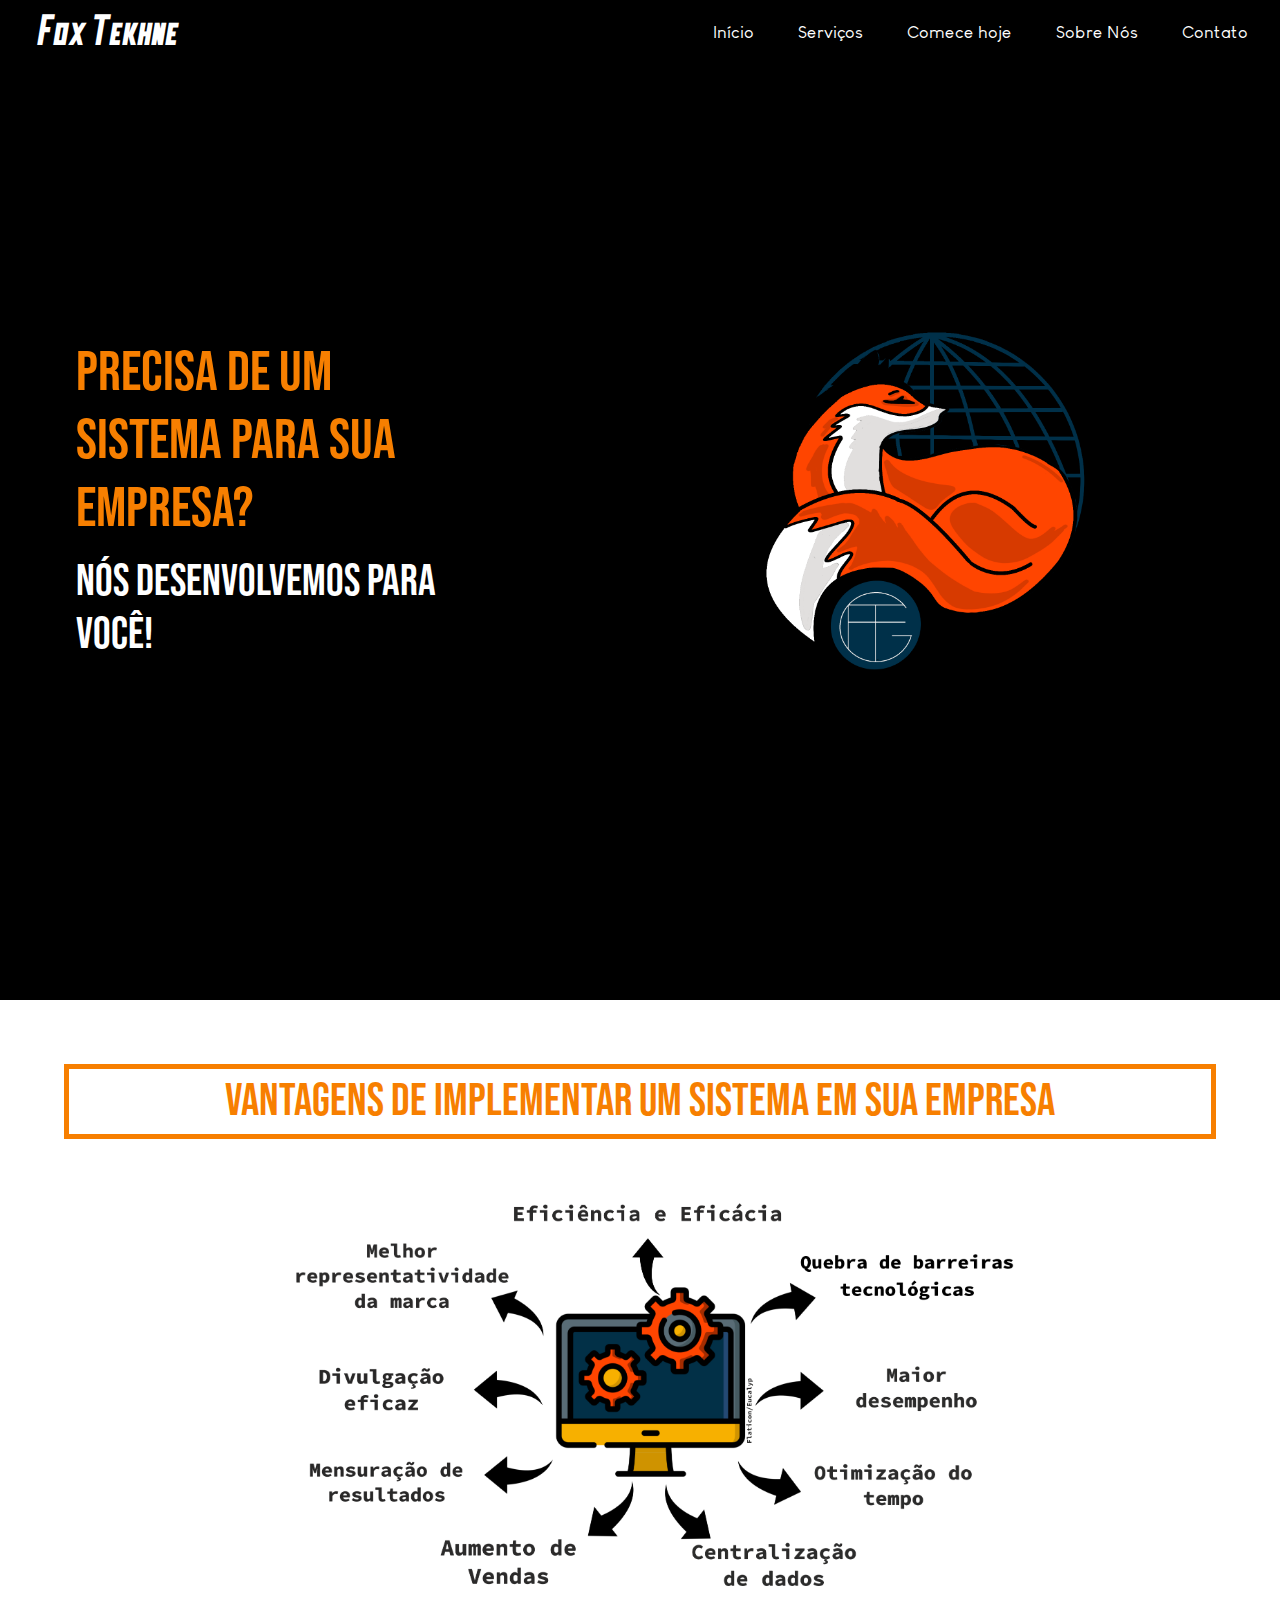
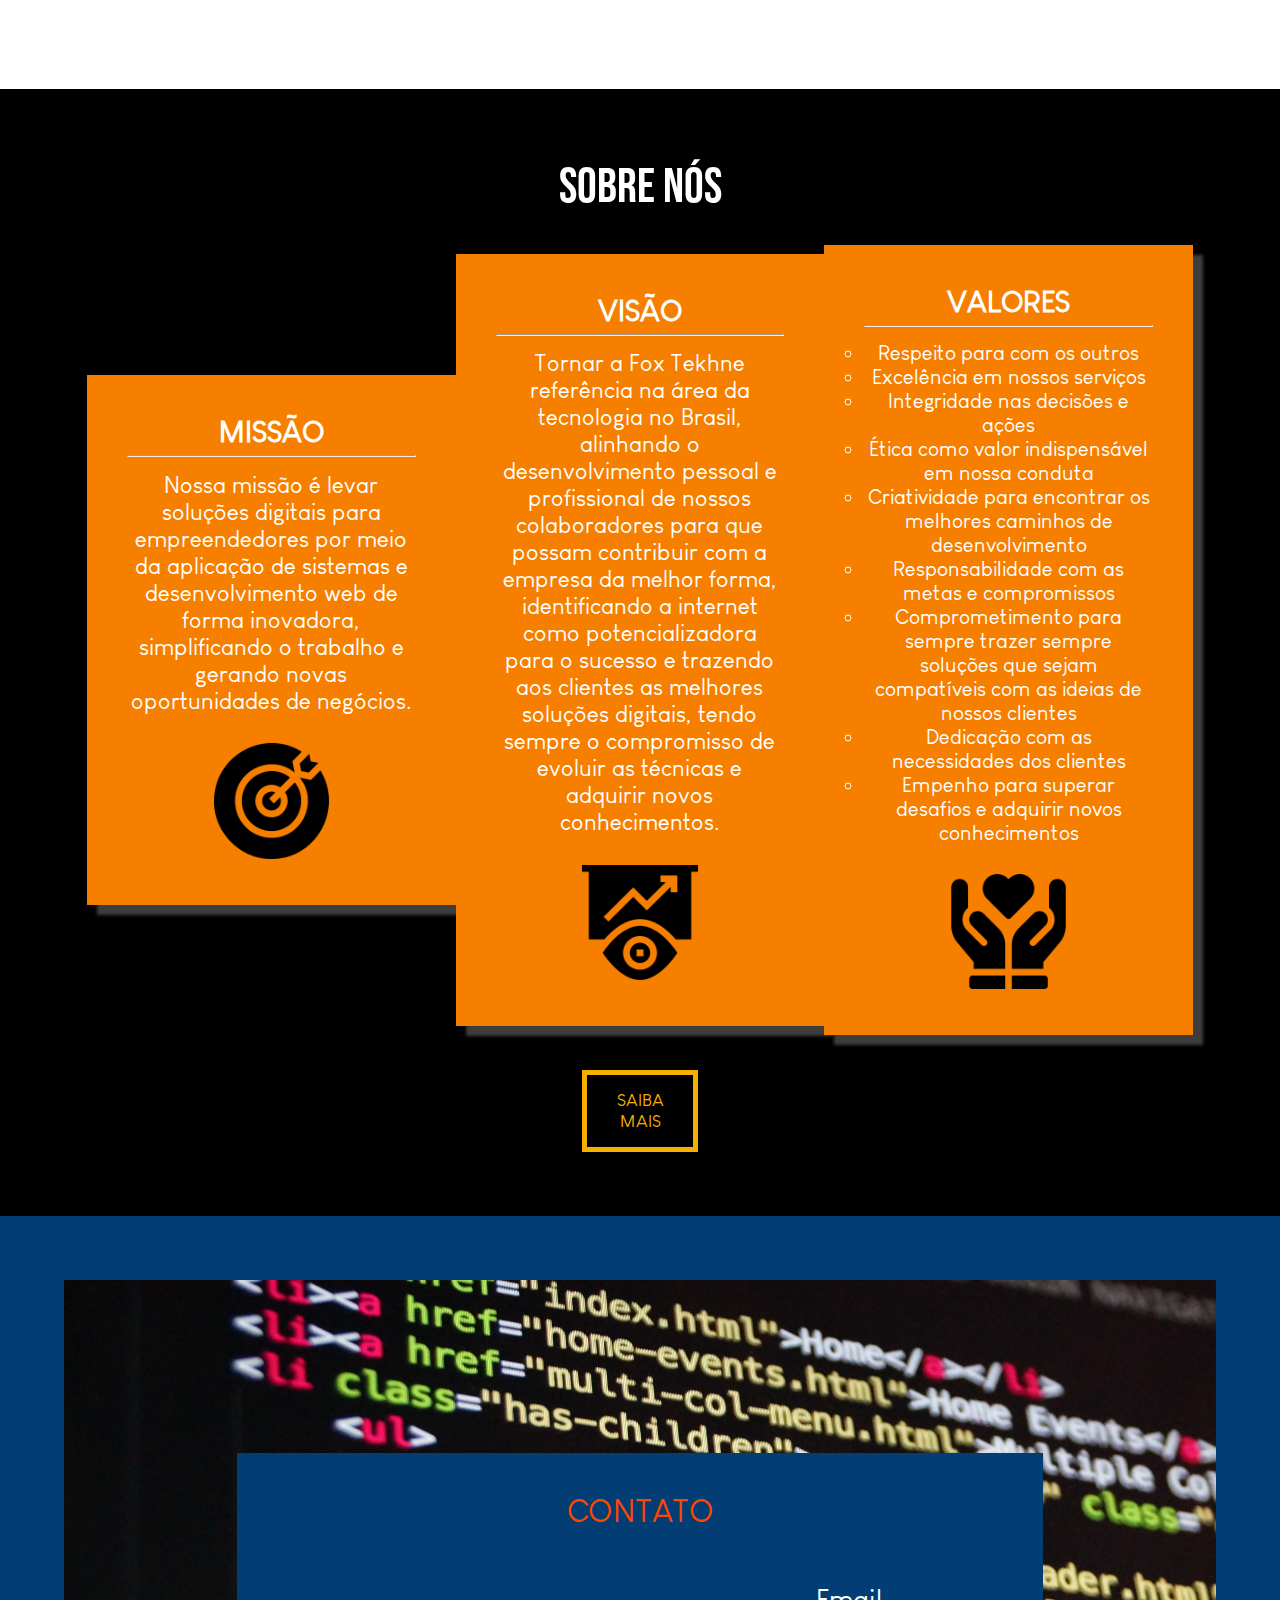
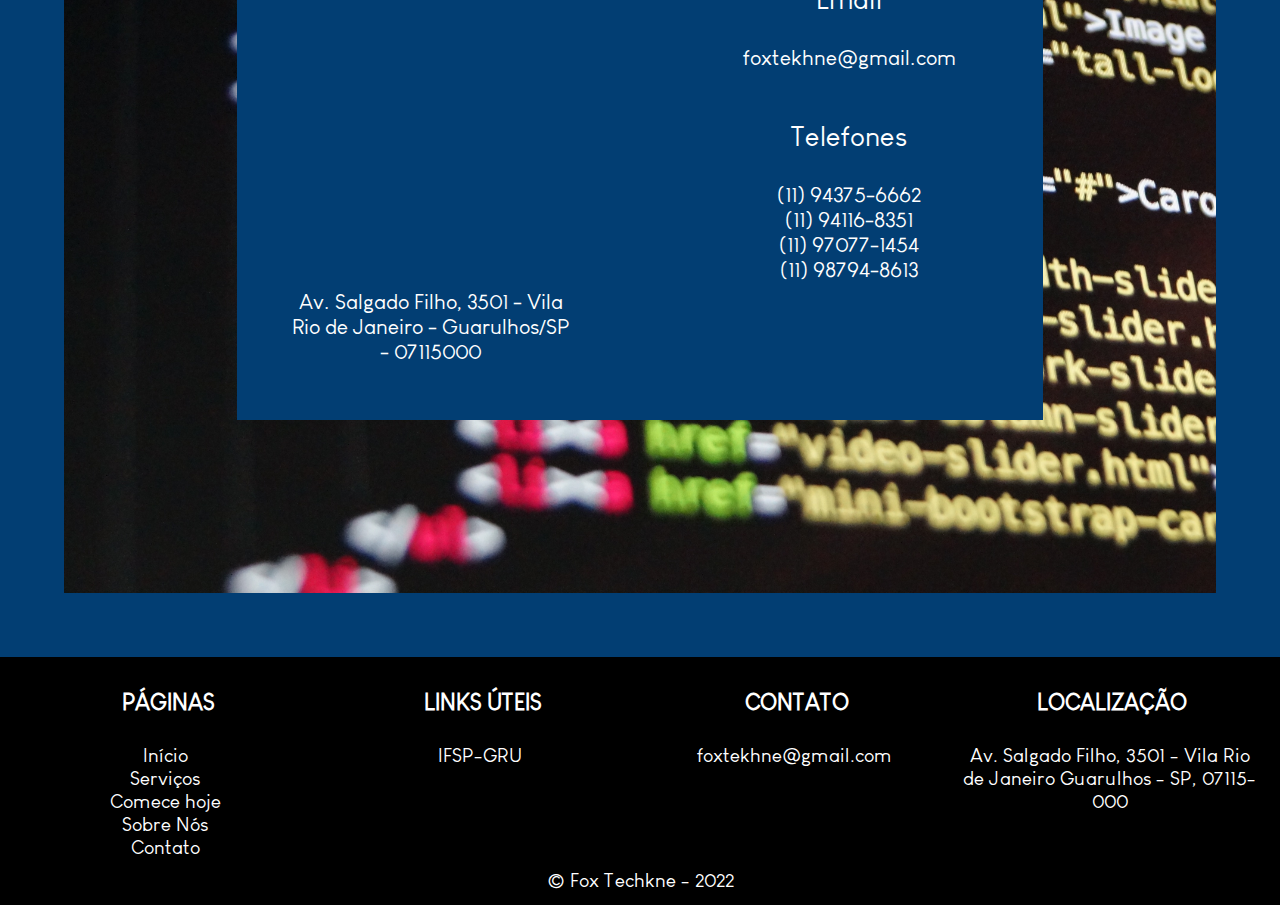
<file: index.html>
<!DOCTYPE html>
<html lang="pt-br">
<head>
    <meta charset="UTF-8">
    <meta http-equiv="X-UA-Compatible" content="IE=edge">
    <meta name="viewport" content="width=device-width, initial-scale=1.0">
    <link rel="stylesheet" href="css/estilo.css">
    <title>Fox Techkne</title>


</head>
<body class="container">
    <header class="cabecalho">
        <div class="links item">
            <!--<img src="imagens/logo.png" alt="logo" width="20%">-->
            <div id="titulologo">
                Fox Tekhne
            </div>
            <nav>
                <ul class="menu">
                    <li> <a href="index.html">Início</a></li>
                    <li> <a href="servicos.html">Serviços</a></li> 
                    <li> <a href="comecehoje.html">Comece hoje</a></li>
                    <li> <a href="sobrenos.html">Sobre Nós</a></li>
                    <li> <a href="#contato">Contato</a></li>
                </ul>
            </nav>
        </div>
    </header>
    <section class="principal index">
        <article id="index1">
            <div id="texto-index1">
                <p id="texto1-index1">Precisa de um sistema para sua empresa?</p>
                <p id="texto2-index1">Nós desenvolvemos para você!</p>
            </div>

            <div id="imagem-index1">
                <img src="imagens/logo.png" alt="logo fox tekhne" width="90%">
            </div>
        </article>

        <article id="index2">
            <div class="titulo-index2">
                <p>Vantagens de Implementar um sistema em sua empresa</p>
            </div>

            <div id="imagem-index2">
                <img src="imagens/banner1-index2.png" alt="vantagens" width="70%">
            </div>
        </article>

        <article id="index3">
            <div id="titulo-index3">
                Sobre Nós
            </div>

            <div id="sobrenos-index3">
                <div>
                    <p class="titulo-sobrenos-index3"><b>Missão</b></p>
                    <hr>
                    <p class="texto-sobrenos-index3">Nossa missão é levar soluções digitais para empreendedores por meio da aplicação de sistemas e desenvolvimento web de forma inovadora, simplificando o trabalho e gerando novas oportunidades de negócios.</p>
                    <img src="imagens/missao.png" alt="missão" width="40%">
                </div>
    
                <div>
                    <p class="titulo-sobrenos-index3"><b>Visão</b></p>
                    <hr>
                    <p class="texto-sobrenos-index3">Tornar a Fox Tekhne referência na área da tecnologia no Brasil, alinhando o desenvolvimento pessoal e profissional de nossos colaboradores para que possam contribuir com a empresa da melhor forma, identificando a internet como potencializadora para o sucesso e trazendo aos clientes as melhores soluções digitais, tendo sempre o compromisso de evoluir as técnicas e adquirir novos conhecimentos.</p>
                    <img src="imagens/visao.png" alt="visão" width="40%">
                </div>

                <div>
                    <p class="titulo-sobrenos-index3"><b>Valores</b></p>
                    <hr>
                    <ul class="lista-sobrenos-index3">
                        <li>Respeito para com os outros</li>
                        <li>Excelência em nossos serviços</li>
                        <li>Integridade nas decisões e ações</li>
                        <li>Ética como valor indispensável em nossa conduta</li>
                        <li>Criatividade para encontrar os melhores caminhos de desenvolvimento</li>
                        <li>Responsabilidade com as metas e compromissos</li>
                        <li> Comprometimento para sempre trazer sempre soluções que sejam compatíveis com as ideias de nossos clientes</li>
                        <li>Dedicação com as necessidades dos clientes</li>
                        <li>Empenho para superar desafios e adquirir novos conhecimentos</li>
                    </ul>
                    <img src="imagens/valores.png" alt="valores" width="40%">
                </div>
            </div>

            <div id="link-index3">
                <a href="sobrenos.html">Saiba Mais</a>
            </div>
        </article>
        <div id="contato">
            <article id="index4">
                <div id="contato-index4">
                    <p class="titulo-contato-index4">Contato</p>
                    <br>
                    <div class="contato-infos-index4">
                        <div class="mapa-infos-index4">
                            <iframe src="https://www.google.com/maps/embed?pb=!1m18!1m12!1m3!1d3660.5098626375543!2d-46.540725224895574!3d-23.4420663663317!2m3!1f0!2f0!3f0!3m2!1i1024!2i768!4f13.1!3m3!1m2!1s0x94cef51fbe5f8681%3A0x1f8cf929993dc97!2sInstituto%20Federal%20de%20Educa%C3%A7%C3%A3o%2C%20Ci%C3%AAncia%20e%20Tecnologia%20de%20S%C3%A3o%20Paulo%20IFSP%20Guarulhos!5e0!3m2!1spt-BR!2sbr!4v1671105646912!5m2!1spt-BR!2sbr" width="400" height="300" style="border:0;" allowfullscreen="" loading="lazy" referrerpolicy="no-referrer-when-downgrade"></iframe>
                            <p>Av. Salgado Filho, 3501 - Vila Rio de Janeiro - Guarulhos/SP - 07115000</p>
                        </div>
                        <div class="telefone-infos-index4">
                            <p class="subtitulo-contato-index4">Email</p>
                            <a href="mailto:foxtekhne@gmail.com">foxtekhne@gmail.com</a>
                            <br> <br> <br>
                            <p class="subtitulo-contato-index4">Telefones</p>
                            <p>(11) 94375-6662</p>
                            <p>(11) 94116-8351</p>
                            <p>(11) 97077-1454</p>
                            <p>(11) 98794-8613</p>
                        </div>
                    </div>
                </div>
            </article>
        </div>
        
    </section>
    <footer>
         <div class="rodape">
            <div class="grid1">   
                <h3>PÁGINAS</h3>
                <p>
                 <a href="index.html">Início</a></br>
                 <a href="servicos.html">Serviços</a></br> 
                 <a href="comecehoje.html">Comece hoje</a></br>
                 <a href="sobrenos.html">Sobre Nós</a></br>
                 <a href="contato.html">Contato</a>
                </p>
                </ul>
             </div>  

            <div class="grid2">            
                <h3>LINKS ÚTEIS</h3>   
               <p> <a href="">IFSP-GRU </a> </p>
            </div>

            <div class="grid3">
                <h3> CONTATO</h3>
                <p> foxtekhne@gmail.com</p>
            </div>

            <div class="grid4">
                <h3>LOCALIZAÇÃO</h3>    
                <p> Av. Salgado Filho, 3501 - Vila Rio de Janeiro Guarulhos - SP, 07115-000 <p>
            </div>

        </div> 

        <p> &copy; Fox Techkne  -  2022</p>

    </footer>
</body>
</html>
</file>
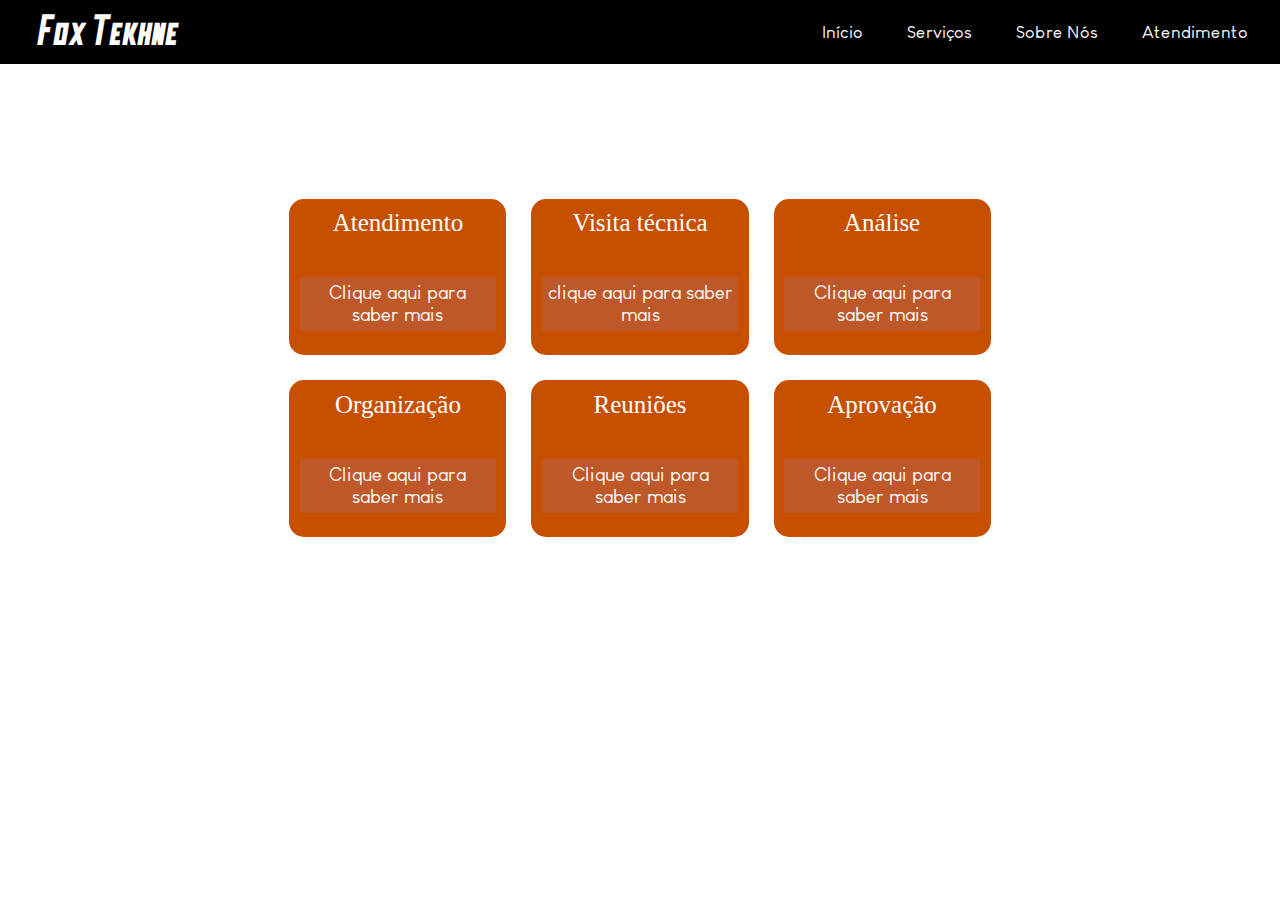
<file: atendimento.html>
<!DOCTYPE html>
<html lang="pt-br">
<head>
    <meta charset="UTF-8">
    <meta http-equiv="X-UA-Compatible" content="IE=edge">
    <meta name="viewport" content="width=device-width, initial-scale=1.0">
    <link rel="stylesheet" href="css/estilo.css">
    <title>Fox Techkne</title>
    <script src="https://ajax.googleapis.com/ajax/libs/jquery/3.6.3/jquery.min.js"></script>
    
    <script> 
    $(document).ready(function(){
      $("#flip,#flip1,#flip2").click(function(){
        $("#panel,#panel1, #panel2").slideDown("slow");
      });
    });

    
    
    </script>

</head>

<body class="container">
    <header class="cabecalho">
        <div class="links item">
            <!--<img src="imagens/logo.png" alt="logo" width="20%">-->
            <div id="titulologo">
                Fox Tekhne
            </div>
            <nav>
                <ul class="menu">
                    <li> <a href="index.html">Início</a></li>
                    <li> <a href="servicos.html">Serviços</a></li> 
                    <li> <a href="sobrenos.html">Sobre Nós</a></li>
                    <li> <a href="#">Atendimento</a></li>
                </ul>
                
            </nav>
           
        </div>
    </header>

    <section class="atendimento-itens">
            
        <div class="flex-atendimento">
            <div class="child">
                <p>Atendimento</p>
                <div id="flip">Clique aqui para saber mais</div>
                <div id="panel" id="subir">Por meio de uma conversa, reuniremos os principais problemas que sua empresa enfrenta,quixas e ideias que possam surgir.</div>
                
            </div>
            <div class="child">
                <p>Visita técnica</p>
                <div id="flip1">clique aqui para saber mais</div>
                <div id="panel1">Realizaremos uma visita técnica na empresa para analisar a rotina e os processos que ocorrem diariamente,além de identificar os possíveis probelmas e soluções para a empresa. </div>
            </div>
            <div class="child">
                <p>Análise</p>
                <div id="flip2">Clique aqui para saber mais</div>
                <div id="panel2">Faremos uma análise em equipe de possíveis tópicos a serem desenvolvidos,  e organizaremos um orçamento personalizado para a sua empresa, que conterá os serviços que trarão melhorias e aumentarão as vendas da empresa.  </div>
            </div>
           
            <div class="child">
                <p>Organização</p>
                <div id="flip">Clique aqui para saber mais</div>
                <div id="panel">Organizaremos um cronograma de desenvolvimento junatmente ao representante de sua empresa para atender suas necessidades dentro do prazo estabelecido. As etapas serão realizadas de forma cronológica e oferecerão ao seu negócio um sistema completo.</div>
            </div>
            
            <div class="child">
                <p>Reuniões</p>
                <div id="flip">Clique aqui para saber mais</div>
                <div id="panel">Serão feitas com ointuito de repassar o que está sendo feito ao cliente e discutir possíveis alterações durante o processo de desenvolvimento.</div>
            </div>
            
            <div class="child">
                <p>Aprovação</p>
                <div id="flip">Clique aqui para saber mais</div>
                <div id="panel">Após estar finalizado,o sistema passará por uma aprovação do cliente, que avaliará as ações durante o desenvolvimento.  </div>
            </div>
            
          </div>

    </section>  
        
  <!-- <footer >
         <div class="rodape">
            <div class="grid1">   
                <h3>PÁGINAS</h3>
                <p>
                 <a href="index.html">Início</a></br>
                 <a href="servicos.html">Serviços</a></br> 
                 <a href="comecehoje.html">Comece hoje</a></br>
                 <a href="sobrenos.html">Sobre Nós</a></br>
                 <a href="contato.html">Contato</a>
                </p>
                </ul>
             </div>  

            <div class="grid2">            
                <h3>LINKS ÚTEIS</h3>   
               <p> <a href="">IFSP-GRU </a> </p>
            </div>

            <div class="grid3">
                <h3> CONTATO</h3>
                <p> foxtekhne@gmail.com</p>
            </div>

            <div class="grid4">
                <h3>LOCALIZAÇÃO</h3>    
                <p> Av. Salgado Filho, 3501 - Vila Rio de Janeiro Guarulhos - SP, 07115-000 <p>
            </div>

        </div> 

        <p> &copy; Fox Techkne  -  2022</p>

    </footer>!-->
</body>
</html>
</file>
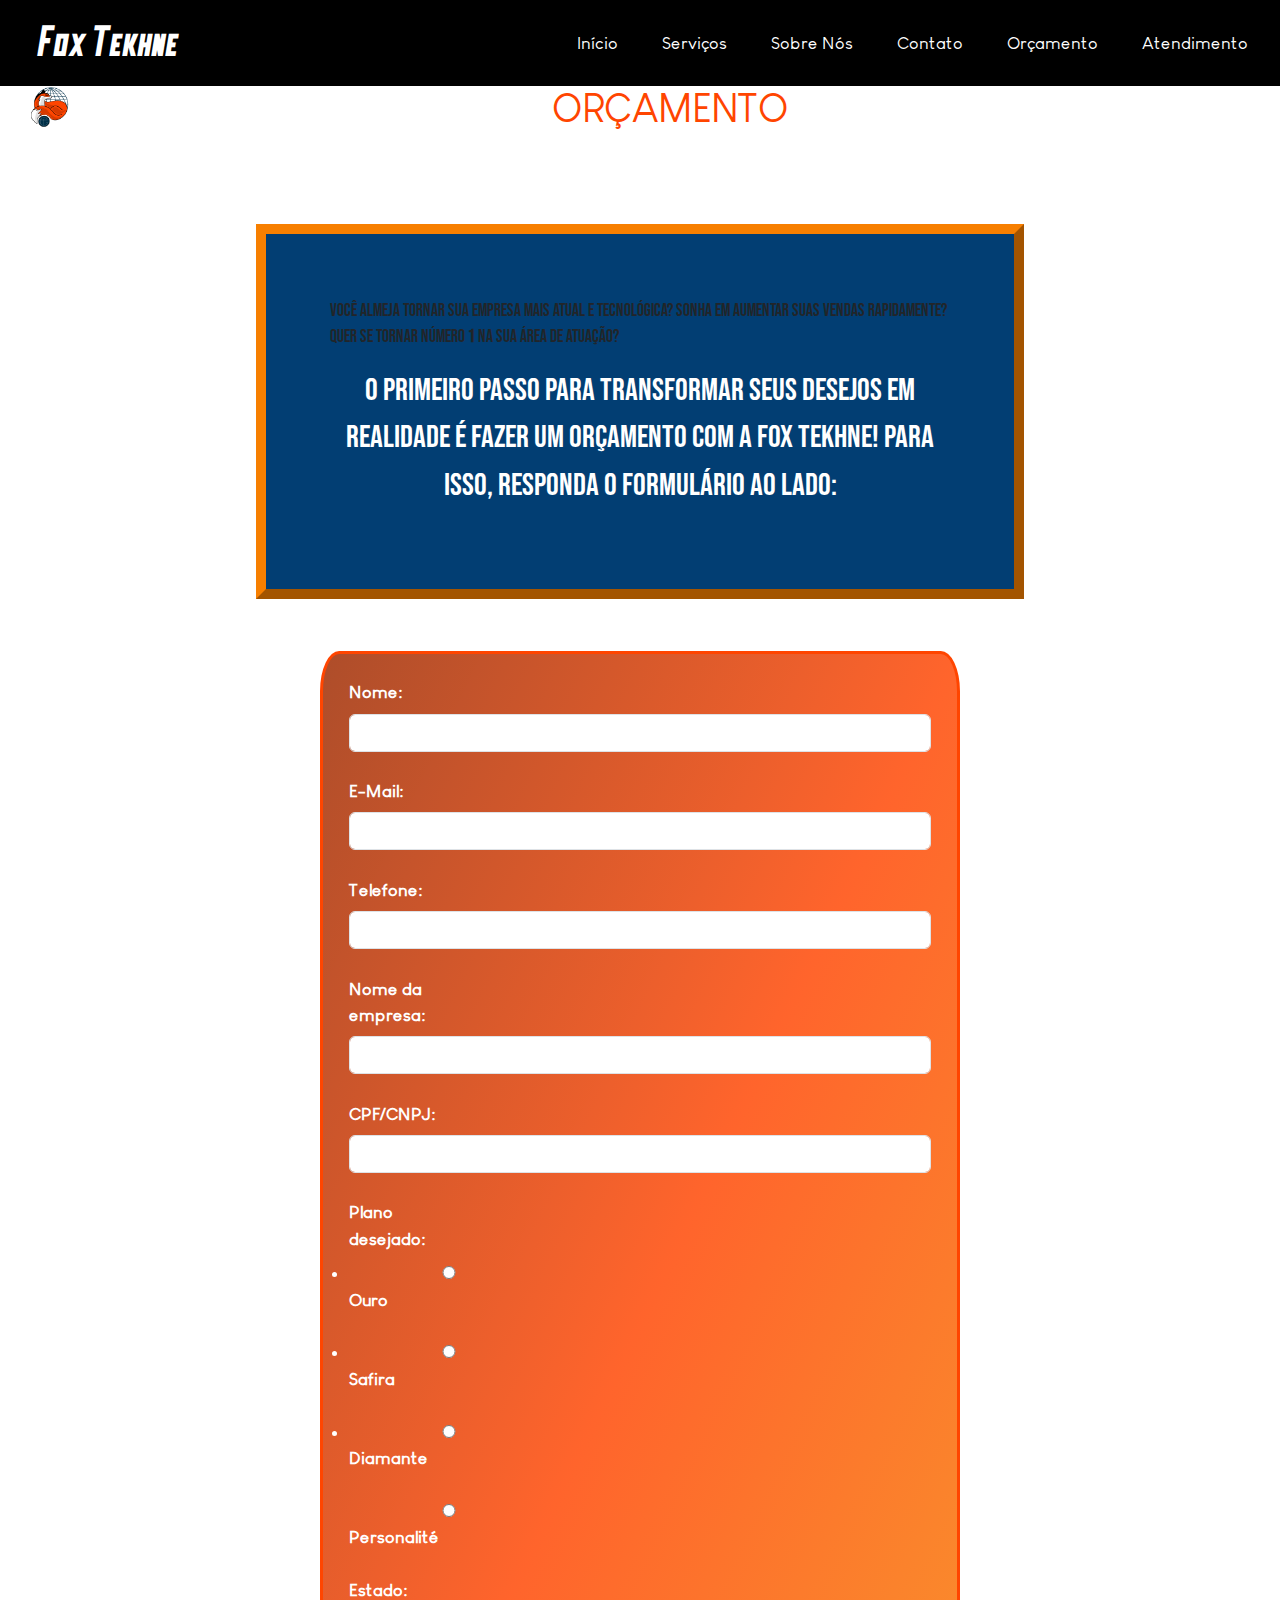
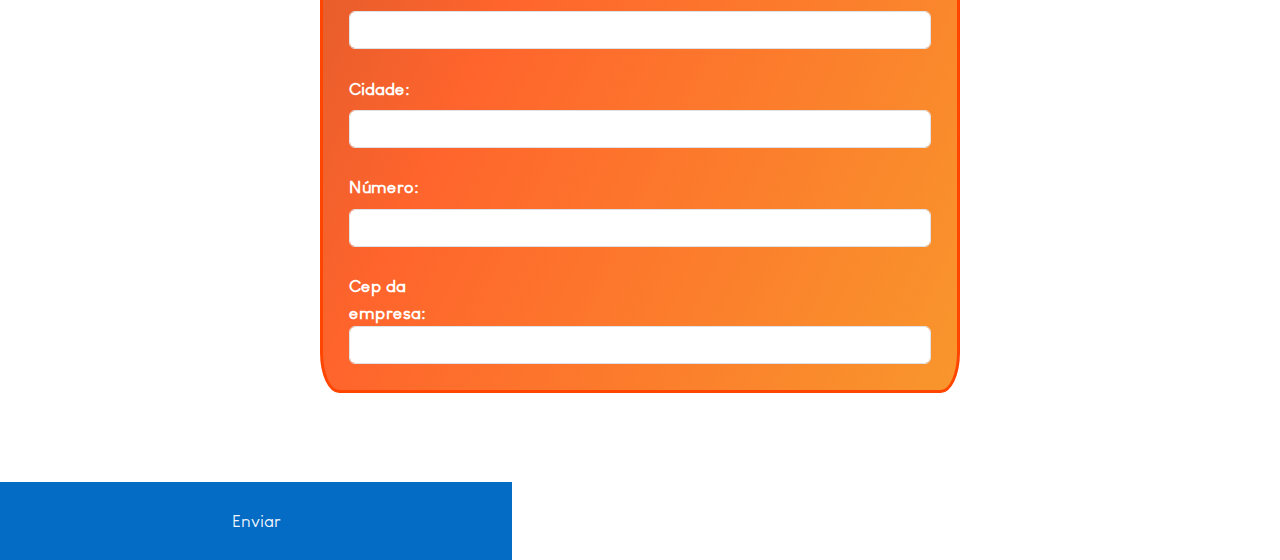
<file: orcamento.html>
<!DOCTYPE html>
<html lang="pt-br">
<head>
    <meta charset="UTF-8">
    <meta http-equiv="X-UA-Compatible" content="IE=edge">
    <meta name="viewport" content="width=device-width, initial-scale=1.0">
    <link href="https://cdn.jsdelivr.net/npm/bootstrap@5.2.3/dist/css/bootstrap.min.css" rel="stylesheet">
	<script src="https://cdn.jsdelivr.net/npm/bootstrap@5.2.3/dist/js/bootstrap.bundle.min.js"></script>
	<script src="https://ajax.googleapis.com/ajax/libs/jquery/3.6.3/jquery.min.js"></script>
    <link rel="stylesheet" href="css/estilo.css">
    <title>Fox Techkne</title>


</head>
<body class="container1-orcamento">
    <header class="cabecalho">
        <div class="links item">
            <!--<img src="imagens/logo.png" alt="logo" width="20%">-->
            <div id="titulologo">
                Fox Tekhne
            </div>
            <nav>
                <ul class="menu">
                    <li> <a href="index.html">Início</a></li>
                    <li> <a href="servicos.html">Serviços</a></li> 
                    <li> <a href="sobrenos.html">Sobre Nós</a></li>
                    <li> <a href="contato.html">Contato</a></li>
                    <li> <a href="orcamento.html">Orçamento</a></li>
                    <li> <a href="atendimento.html">Atendimento</a></li>
                </ul>
            </nav>
        </div>
    </header>
    <section  class="web">
        <div class="titulo-servicos">
            <img  src="imagens/logo.png" style="float:left" ><h1> ORÇAMENTO</h1>    

        </div>
        </section>
    <section class="container-orcamento">
        <section class="principal-orcamento">
            <article id="orcamento1">
                <div id="texto-orcamento1">
                    <p id="texto1-orcamento1">Você almeja tornar sua empresa mais atual e tecnológica? 
                        Sonha em aumentar suas vendas rapidamente? Quer se tornar número <b>1</b> na sua área de atuação?</p>
                    <p id="texto2-orcamento1">O primeiro passo para transformar seus desejos em realidade é fazer um orçamento
                        com a Fox Tekhne! Para isso, responda o formulário ao lado:
                    </p>
                </div>
    
                <div id="form-orcamento1">
                    <form id="form-orcamento">
                        <div class="form1-orcamento">
                          <label for="nome" class="form-label">Nome:</label>
                          <input type="text" class="form-control" id="nome" placeholder="" name="nome">
                        </div>
                        <br>
                        <div class="form1-orcamento">
                            <label for="email" class="form-label">E-Mail:</label>
                            <input type="text" class="form-control" id="email" placeholder="" name="email">
                        </div>
                        <br>
                        <div class="form1-orcamento">
                            <label for="telefone" class="form-label">Telefone:</label>
                            <input type="text" class="form-control" id="telefone" placeholder="" name="telefone">
                        </div>
                        <br>
                        <div class="form1-orcamento">
                            <label for="nome-empresa" class="form-label">Nome da empresa:</label>
                            <input type="text" class="form-control" id="nome-empresa" placeholder="" name="nome-empresa">
                        </div>
                        <br>
                        <div class="form1-orcamento">
                            <label for="cpf-cnpj" class="form-label">CPF/CNPJ:</label>
                            <input type="text" class="form-control" id="cpf-cnpj" placeholder="" name="cpf-cnpj">
                        </div>
                        <br>
                        <div class="form1-orcamento">
                            <label for="plano" class="form-label">Plano desejado:</label>
                            <li><input type="radio" value="plano ouro" id="radio" name="plano"> <div id="ouro">Ouro</div></li>
                            <br>
                            <li><input type="radio" value="plano safira" id="radio" name="plano"> <div id="safira">Safira</div></li>
                            <br>
                            <li><input type="radio" value="plano diamante" id="radio" name="plano"> <div id="diamante">Diamante</div></li>
                            <br>
                            </li><input type="radio" value="plano personalite" id="radio" name="plano"> <div id="personalite">Personalité</div></li>
                        </div>
                        <br>
                        <div class="form1-orcamento">
                            <label for="estado" class="form-label">Estado:</label>
                            <input type="text" class="form-control" id="estado" placeholder="" name="estado">
                        </div>
                        <br>
                        <div class="form1-orcamento">
                            <label for="cidade" class="form-label">Cidade:</label>
                            <input type="text" class="form-control" id="cidade" placeholder="" name="cidade">
                        </div>
                        <br>
                        <div class="form1-orcamento">
                            <label for="numero" class="form-label">Número:</label>
                            <input type="text" class="form-control" id="numero" placeholder="" name="numero">
                        </div>
                        <br>
                        <label for="cep" class="form1-orcamento">Cep da empresa:</label>
                        <input type="text" class="form-control" id="cep" placeholder="" name="cep">
                          <div id="msgCep"></div>
                        </div>
                        <div>
                        <button type="submit" class="botao-orcamento">Enviar</button></div>
                      </form> 
                      <script type="text/javascript">
              
                          var url = "";
                          var validCep = false;
                          var validEmail = false;
                          var validTelefone = false;
              
                          function validarFormulario(){
                              return( validCep &&  validEmail &&  validTelefone );
                          }
              
                          
                          $(document).ready(function(){
              
                              
                              $("#form-orcamento1").submit(function( event ){
                                  event.preventDefault();
                                  if (validarFormulario()){
                                  } else{
                                      alert("Arrume os dados!");
                                  }
                              });
              
                              $("input").keypress(function( event ){
                                  if ( event.keyCode === 13 ){
                                      event.preventDefault();
                                      $(this).blur();
                                  }
                              });
                              
                              $("#cep").blur(function( event ){
                                  let cepStr = $(event.target).val().trim(); 
                                  // if ( cepStr.trim().length==8 ){
                                  if ( cepStr.trim().replace("-","").match(/^[\d]{8}$/g) ){
                                      let url = "https://viacep.com.br/ws/"+ cepStr +"/json/";
                                      $.get( url , function(data, status){
                                            //  alert("Data: " + JSON.stringify( data ) + "\nStatus: " + status);
                                              $("#estado").val(data.estado);
                                              $("#cidade").val(data.cidade);
                                              $("#numero").val(data.numero);
                                      });
                                      validCep = true;
                                      $(event.target).css("color", "black");			
                                      $("#msgCep").hide();
                                  }else{
                                      $(event.target).css("color", "red");
                                      $(event.target).focus();
                                      $("#msgCep").html("Cep Inválido!").css("color", "red");
                                      $("#msgCep").show();
                                      validCep = false;
                                  }
                              });
                          });

                          $("#form-orcamento1").submit(function (){
                          alert("Enviado");
                          });


                          $("input:radio[name='plano']").click(function() {
                          var $plano = $(this).val();
                          alert($plano);
});
                      </script>





                </div>
            </article>
        </section>
         </section>
        </body>
</file>
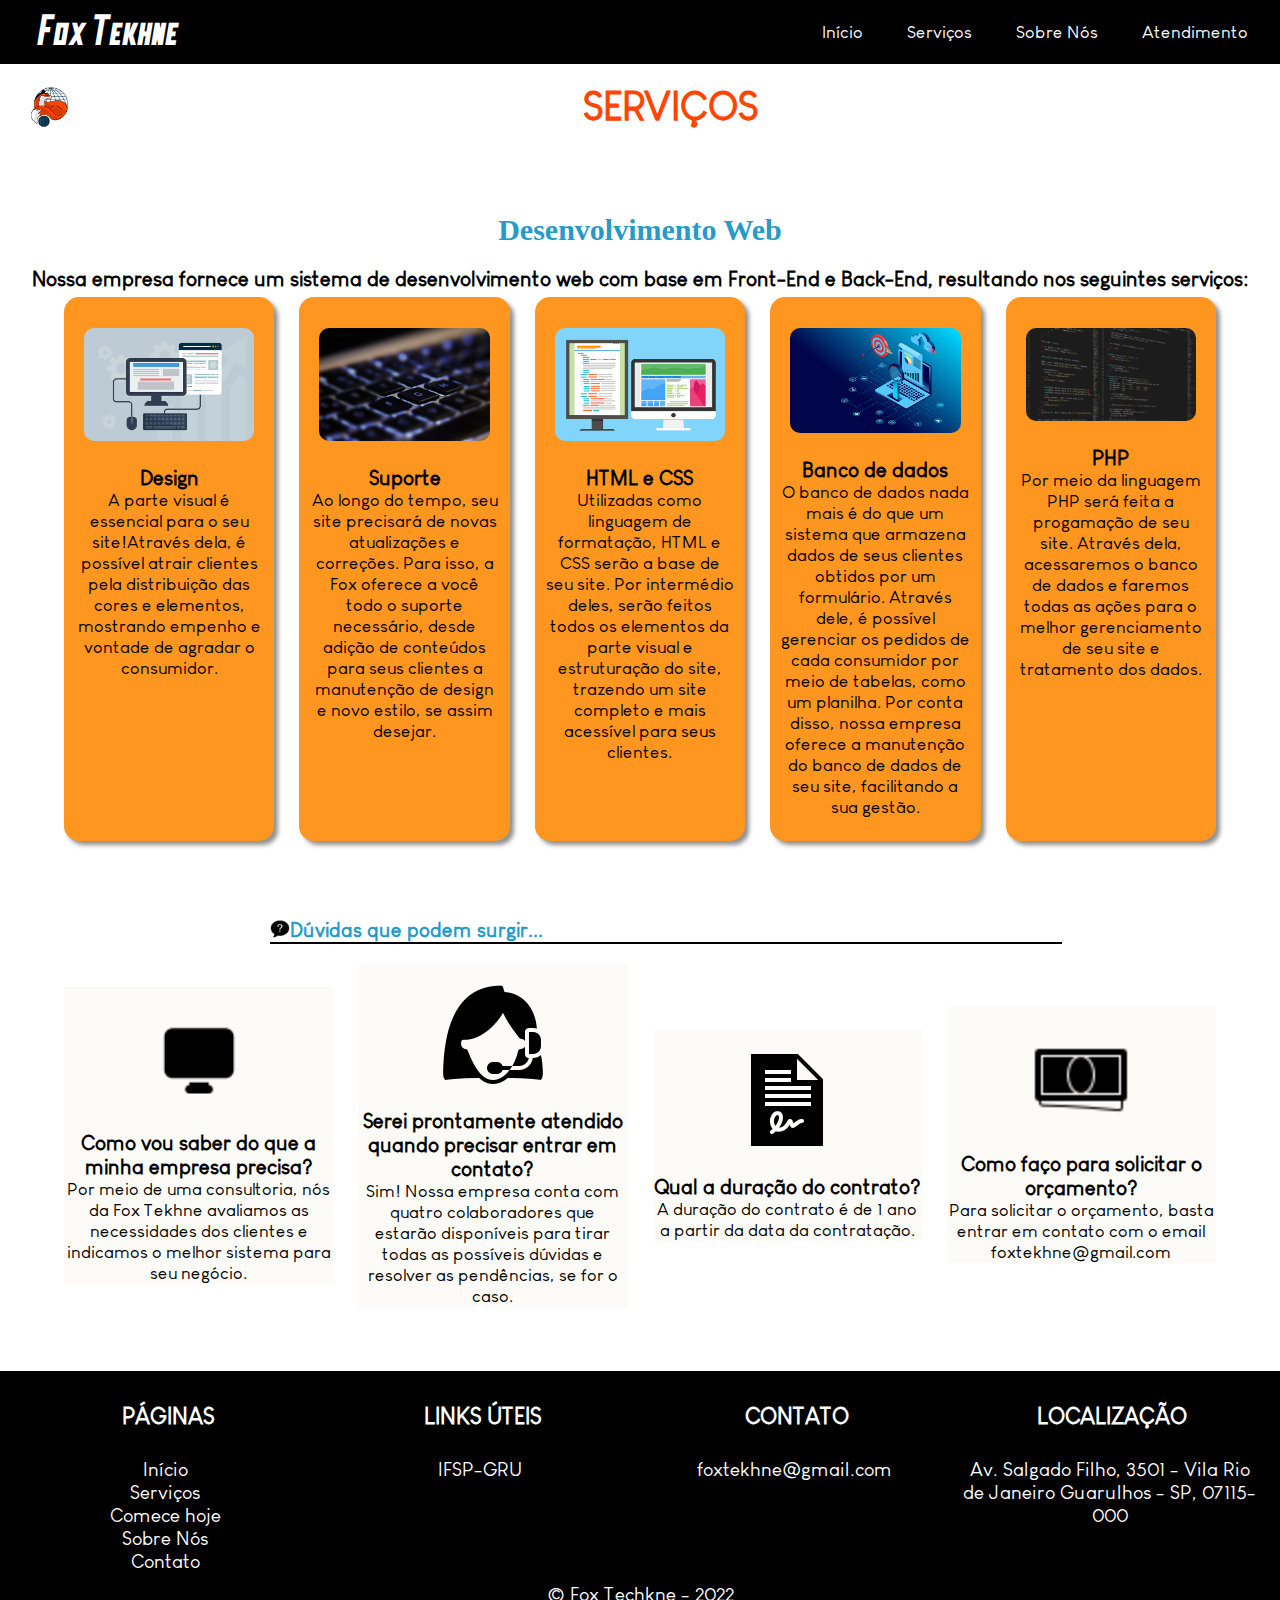
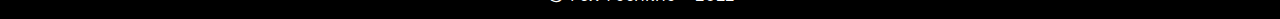
<file: servicos.html>
<!DOCTYPE html>
<html lang="pt-br">
<head>
    <meta charset="UTF-8">
    <meta http-equiv="X-UA-Compatible" content="IE=edge">
    <meta name="viewport" content="width=device-width, initial-scale=1.0">
    <link rel="stylesheet" href="css/estilo.css">
    <title>Fox Techkne</title>


</head>
<body class="container">
    <header class="cabecalho">
        <div class="links item">
            <!--<img src="imagens/logo.png" alt="logo" width="20%">-->
            <div id="titulologo">
                Fox Tekhne
            </div>
            <nav>
                <ul class="menu">
                    <li> <a href="index.html">Início</a></li>
                    <li> <a href="servicos.html">Serviços</a></li> 
                    <li> <a href="sobrenos.html">Sobre Nós</a></li>
                     <li> <a href="atendimento.html">Atendimento</a></li>
                </ul>
            </nav>
        </div>
    </header>

    <section  class="web">
        <div class="titulo-servicos">
            <img  src="imagens/logo.png" style="float:left" ><h1> SERVIÇOS</h1>    

        </div>
        <h2>Desenvolvimento Web</h2>
        <h3> Nossa empresa fornece um sistema de desenvolvimento web com base em Front-End e Back-End, resultando nos seguintes serviços: </h3>
        <article>
            <div class="grid-servicos">
               
                     <div class="grid-s1">
                         <img  src="imagens/design.jpg" >
                          <h3> Design</h3>
                         <p> A parte visual é essencial para o seu site!Através dela, é possível atrair clientes pela distribuição das cores e elementos, mostrando empenho e vontade de agradar o consumidor.  </p>
                      </div>
                    <div class="grid-s2">
                        <img src="imagens/suporte.jpg" >
                        <h3> Suporte</h3>
                        <p> Ao longo do tempo, seu site precisará de novas atualizações e correções. Para isso, a Fox oferece a você todo o suporte necessário, desde adição de conteúdos para seus clientes a manutenção de design e novo estilo, se assim desejar.  </p>
                    </div>
                    <div class="grid-s3">
                        <img  src="imagens/html.png" >
                        <h3>HTML e CSS</h3>
                        <p> Utilizadas como linguagem de formatação, HTML e CSS serão a base de seu site. Por intermédio deles, serão feitos todos os elementos da parte visual e estruturação do site, trazendo um site completo e mais acessível para seus clientes. </p>
                    </div>
                    <div class="grid-s4">
                        <img  src="imagens/banco.png">
                        <h3>Banco de dados</h3>
                        <p>O banco de dados nada mais é do que um sistema que armazena dados de seus clientes obtidos por um formulário. Através dele, é possível gerenciar os pedidos de cada consumidor por meio de tabelas, como um planilha. 
                            Por conta disso, nossa empresa oferece a manutenção do banco de dados de seu site, facilitando a sua gestão.  
                        </p>
                    </div>
                    <div class="grid-s5">
                        <img  src="imagens/php.png">
                        <h3>PHP</h3>
                        <p>Por meio da linguagem PHP será feita a progamação de seu site. Através dela, acessaremos o banco de dados e faremos todas as ações para o melhor gerenciamento de seu site e tratamento dos dados.      
                        </p>
                    </div>
                    
                    
              

            </div>
                    <div class="icones-servicos-1">
                        <img  src="imagens/pergunte.png" style="float:left" ><h1>Dúvidas que podem surgir...</h1>
                        <hr color="black" width="80%">
                    </div>
                    
                    
                    <div class="grid-servicos-2">
                        <div class="grid-s6">
                            <img  src="imagens/monitor.png">
                            <h3>Como vou saber do que a minha empresa precisa?</h3>
                            <p>Por meio de uma consultoria, nós da Fox Tekhne avaliamos as necessidades dos clientes e indicamos o melhor sistema para seu negócio.  </p>
                        </div>
                        <div class="grid-s7">
                            <img  src="imagens/assistente.png">
                            <h3>Serei prontamente atendido quando precisar entrar em contato?</h3>
                            <p>Sim! Nossa empresa conta com quatro colaboradores que estarão disponíveis para tirar todas as possíveis dúvidas e resolver as pendências, se for o caso.</p>
                        </div>
                        <div class="grid-s8">
                            <img  src="imagens/acordo.png">
                            <h3>Qual a duração do contrato?</h3>
                            <p>A duração do contrato é de 1 ano a partir da data da contratação. </p>
                        </div>
                        <div class="grid-s9">
                            <img  src="imagens/dinheiro.png">
                            <h3>Como faço para solicitar o orçamento?</h3>
                            <p>Para solicitar o orçamento, basta entrar em contato com o email foxtekhne@gmail.com</p>
                        </div>
                        


                    </div>
            
        </article>
        
   </section>
   <footer >
         <div class="rodape">
            <div class="grid1">   
                <h3>PÁGINAS</h3>
                <p>
                 <a href="index.html">Início</a></br>
                 <a href="servicos.html">Serviços</a></br> 
                 <a href="comecehoje.html">Comece hoje</a></br>
                 <a href="sobrenos.html">Sobre Nós</a></br>
                 <a href="contato.html">Contato</a>
                </p>
                </ul>
             </div>  

            <div class="grid2">            
                <h3>LINKS ÚTEIS</h3>   
               <p> <a href="">IFSP-GRU </a> </p>
            </div>

            <div class="grid3">
                <h3> CONTATO</h3>
                <p> foxtekhne@gmail.com</p>
            </div>

            <div class="grid4">
                <h3>LOCALIZAÇÃO</h3>    
                <p> Av. Salgado Filho, 3501 - Vila Rio de Janeiro Guarulhos - SP, 07115-000 <p>
            </div>

        </div> 

        <p> &copy; Fox Techkne  -  2022</p>

    </footer>
</body>
</html>
</file>
<file: css/estilo.css>
/*#023e73*/

/*Fontes*/

@font-face {
    font-family: LogoTitulo;
    src: url(../fonts/tekno.otf) format('truetype');
    font-weight: normal;
    font-style: normal;
}

@font-face {
    font-family: Titulo2;
    src: url(../fonts/iamadesigner.otf) format('truetype');
    font-weight: normal;
    font-style: normal;
}

@font-face {
    font-family: Titulo3;
    src: url(../fonts/BebasNeue-Regular.otf) format('truetype');
    font-weight: normal;
    font-style: normal;
}

@font-face {
    font-family: Texto1;
    src: url(../fonts/Louis\ George\ Cafe.ttf) format('truetype');
    font-weight: normal;
    font-style: normal;
}

@font-face {
    font-family: Texto2;
    src: url(../fonts/typewcond.otf) format('truetype');
    font-weight: normal;
    font-style: normal;
}


/*Definições body*/

*{
    margin: 0;
    padding: 0;
    box-sizing: border-box;
}

body{
    font-family: "Texto1", sans-serif;
    display: flex;
    flex-direction: column;
    align-items: stretch;
    width: 100%;
    word-wrap: break-word;
    font-size: 1.1em;
}

.container{
    width: 100%;
    margin: 0;
    padding: 0;
}

/*Cabeçalho*/

header{
    display: flex;
    margin: 0 auto;
    align-items: center;
    flex-direction: column;
}

header .links{
    background-color: #000000;
    display: flex;
    justify-content: space-between;
    align-items: center;
    padding: 10px;
    flex-wrap: wrap;
    text-align: center;
    margin-bottom: 15px;
    position: fixed;
    width: 100%;
    margin: 0% 10%;
}

header ul{
    display: flex;
    flex-wrap: wrap;
    text-decoration: none;
}

header li{
    text-decoration: none;
}

header h2 {
    color: #ffffff;
    padding: 10px;
    font-size: 2.0em;
    font-family: 'Titulo1';
}

header a:link{
    text-decoration: none;
    color: #ffffff;
    cursor: pointer;
    padding: 2px;
}

header a:visited{
    text-decoration: none;
    color: #ffffff;
}

header a:hover{
    text-decoration: none;
    color: #000000;
    background-color: #ffffff;
    padding: 5px;
}

header a:active{
    color: #f77f00;
    text-decoration: underline;
}

header img{
    width: 5%;
    margin-left: 2%;
}

#titulologo{
    font-family: "LogoTitulo", "LogoTitulo2", sans-serif;
    font-size: 2.5em;
    color: #ffffff;
    margin-left: 2%;
}

.menu{
    color: white;
    list-style-type: none;
    align-self: center;
    display: flex;
    align-items: center;
    text-align: center;
    margin: auto;
}

.menu ul{
    display: inline;
}

.menu li a{
    display: inline-block;
    margin-right: 20px;
    margin-left: 20px;
    align-items: center;
    text-align: center;
}


/*Página - index*/

.principal{
    width: 100%;
    min-height: 100%;
}

.index{
    height: 100%;
    width: 100%;
}

/*Index1*/

    #texto-index1{
        font-family: "Titulo3", "Texto1", sans-serif;
        padding: 8% 1%;
    }

    #texto1-index1{
        color: #f77f00;
        font-size: 3.2em;
        width: 70%;
    }

    #texto2-index1{
        color: #ffffff;
        font-size: 2.5em;
        width: 70%;
        margin-top: 2%;
    }

    #imagem-index1{
        text-align: center;
        margin: auto;
    }

    #index1{
        display: flex;
        flex-wrap: nowrap;
        background-color: #000000;
        padding: 5%;
        justify-content: space-around;
        flex-direction: row;
        align-items: center;
        width: 100%;
        height: 1000px;
        padding: 5%;
    }

    #index1 div{
        width: 50%;
    }

/*Index2*/

#index2{
    background-image: url(../imagens/design.jpg);
    background-attachment: fixed;
    height: 100%;
    width: 100%;
    padding: 5%;
    text-align: center;
    align-items: center;
}

.titulo-index2{
    text-transform: uppercase;
    color: #f77f00;
    border: solid 5px #f77f00;
    padding: 5px;
    font-family: "Titulo3", "Titulo2", sans-serif;
    font-size: 2.6em;
    text-align: center;
}

#vantagens{
    background-color: #f1f1f1ef;
    padding: 3%;
}

/*Index3*/

    #index3{
        background-color: #000000;
        height: 100%;
        width: 100%;
        padding: 5%;
        text-align: center;
        align-items: center;
    }

    #titulo-index3{
        text-transform: uppercase;
        color: #ffffff;
        padding: 5px;
        font-family: "Titulo3", "Titulo2", sans-serif;
        font-size: 2.8em;
        text-align: center;
    }

    #sobrenos-index3{
        display: flex;
        flex-wrap: nowrap;
        flex-direction: row;
        justify-content: space-between;
        margin: 2%;
        font-family: "Texto1", "Texto2", sans-serif;
        font-size: 1.3em;
    }

    #sobrenos-index3 div{
        width: 40%;
        background-color: #f77f00;
        box-shadow: 10px 10px 3px rgb(61, 61, 62);
        color: #ffffff;
        padding: 40px;
        margin: auto;
        align-items: center;
        height: 30%;
    }

    .titulo-sobrenos-index3{
        text-transform: uppercase;
        font-size: 1.3em;
        text-decoration: solid;
        margin-bottom: 2%;
    }

    #sobrenos-index3 img{
        margin-top: 10%;
    }

    .texto-sobrenos-index3{
        color: #ffffff;
        margin-top: 5%;
    }

    .lista-sobrenos-index3{
        color: #ffffff;
        margin-top: 5%;
        font-size: 0.9em;
        list-style-type: circle;
    }

    #link-index3{
        color: #F7B000;
        border: solid 5px #F7B000;
        padding: 15px;
        text-transform: uppercase;
        text-align: center;
        width: 10%;
        align-items: center;
        margin: auto;
        margin-top: 3%;
    }

    #link-index3 a{
        text-decoration: none;
        color: #F7B000;
    }

    #link-index3 a:hover{
        text-decoration: underline;
        color: #000000;
        background-color: #F7B000;
        padding: 8px 18px;
    }

/*Index 4*/

#index4{
    background-image: url(../imagens/banner2-index4.jpg);
    background-size: cover;
    backdrop-filter: blur(600px);
    padding: 15%;
    align-items: center;
    text-align: center;
}

#contato-index4{
    background-color: #023E73;
    padding: 5%;
    align-items: center;
    text-align: center;
    font-size: 1.1em;
}

.titulo-contato-index4{
    text-transform: uppercase;
    font-size: 1.5em;
    text-decoration: solid;
    margin-bottom: 2%;
    color: #FF4500;
}

.contato-infos-index4{
    display: flex;
    flex-wrap: nowrap;
    flex-direction: row;
    justify-content: space-between;
    margin: 2%;
    color: #ffffff;
}

.telefone-infos-index4 a{
    text-decoration: none;
    color: #ffffff;
}

.contato-infos-index4 div{
    width: 40%;
    align-items: center;
}

.subtitulo-contato-index4{
    font-size: 1.3em;
    margin-bottom: 30px;
}


/*Rodapé*/

footer{
    padding: 1%;
    color: #ffffff;
    background-color: #000000;
    font-size: 1.1em;
    align-items: center;
    text-align: center;
    width: 100%;
}

footer a{
    text-decoration: none;
    color: #ffffff;
}

footer a:hover{
    text-decoration: underline;
    font-size: 1.11em;
    color: #f77f00;
}
footer p{
    margin-top: 10px;
}

.rodape1{
background-color: #3b3b3b;
width: 100%;
margin: 0;
padding: 15px;
}

.rodape{
display:grid;
grid-template-columns: 1fr 1fr 1fr 1fr;
grid-gap:5px;

}

.rodape h3{
margin-top:12px;
padding:8px;

}

.rodape p {
text-align:center;
margin-right:5px;
margin-top: 20px;
}

/*SOBRE NÓS*/

.container {
display: flex;
align-items: center;
}



.flex img, .flex2 img{
max-width: 100%;
display: block;
}

.sobrenos1{
display: flex;
flex-wrap: wrap;
max-width: 800px;
display: inline-block;
margin-top: 5%;
justify-content: space-around;
margin-left: 830px;
padding:20;
}

.sobrenos1 > div {
flex: 1  100px;
margin: 10px;
justify-content: space-around;
text-align: center;
display: inline-block;
}

#texto1-sobrenos1{
color: #f77f00;
font-size: 3em;
width: 30%;
display: inline-block;
}

#imagem-sobrenos {
width: 500px;
height: 500px;
display: inline-block;
}

.flex {
display: flex;
flex-wrap: wrap;
max-width: 800px;
margin: 0 auto;
justify-content: space-around;
}

.flex > div {
flex: 1 1 300px;
margin: 10px;
justify-content: space-around;
text-align: center;
}

#historia-sobrenos{
font-family: sans-serif;
text-align: center;
color: black;
font-size: 2em;
}

#sobrenos-sobrenos{
font-family: sans-serif;
text-align: center;
color: black;
font-size: 2em;
}

#nome-sobrenos{
font-family: sans-serif;
text-align: center;
color: black;
font-size: 2em;
}

#logo-sobrenos{
font-family: sans-serif;
text-align: center;
color: black;
font-size: 2em;
}

#colaboradores-sobrenos{
font-family: sans-serif;
text-align: center;
color: black;
font-size: 2em;
}


/*.flex2 {
display: flex;
flex-wrap: wrap;
max-width: 800px;
margin: 0 auto;
justify-content: space-around;
}

.flex2 > div {
flex: 1 1 150px;
margin: 10px;
justify-content: space-between;
text-align: center;
}

#thayane-sobrenos, #heloisa-sobrenos, #fernanda-sobrenos, #gabriela-sobrenos{
font-family: sans-serif;
text-align: center;
color: black;
font-size: 1.4em;
}

#foto-fernanda, #foto-thayane, #foto-heloisa, #foto-gabriela{
border-radius: 48%;
}

.titulo-sobrenos h1{
color:#FF4500;
font-size: 1.7em;
margin-right: 60%;
margin-top: 2%;
margin-left: 0px;
}
    
.titulo-sobrenos{
padding:20px;
text-align: right;
align-items: center;
        
}

.titulo-sobrenos img{
width:20%;
}

.titulo-sobrenos-1{
margin-top: 100px;
align-items: center;
text-align: center;
color: #FF4500;
display: flex;
flex-direction: row;
justify-content: center;
}

.titulo-sobrenos-1 div{
width: 100%;
margin: 0;
align-items: center;
}*/

/*Seviços*/

/*Conteudo*/
.web {
    margin-top: 5%;
    align-items:center;
    justify-content: center;
    height: 100%;
    width:100%;
    
}

.web img{
    width:350px;
}
.web h2, .web h3{
    text-align:center;
}

.web h2{
    font-family:Cambria, Cochin, Georgia, Times, 'Times New Roman', serif; 
    font-size:30px;
    color: rgb(38, 155, 201);
}
.web h3{
    margin-top:20px;
}

/*Título Dúvidas*/
     .icones-servicos-1 img{
        width:2%;
        align-items:center;
     }
     .icones-servicos-1 {
         margin-top: 60px;
         margin-left: 250px;
         padding:20px;
         margin-top: 5%;
     }
     .icones-servicos-1 h1 {
         
        font-size:20px;
        color: rgb(38, 155, 201);
   }

/*Grids principais*/
.grid-servicos{

    display:grid;
    grid-template-columns: 1fr 1fr 1fr 1fr 1fr;
    width: 90%;
    grid-gap:25px;
    align-items:center;
    justify-content: space-around;
    margin: auto;
}

.grid-servicos-2{

    display:grid;
    grid-template-columns: 1fr 1fr 1fr 1fr;
    width: 90%;
    grid-gap:25px;
    align-items:center;
    justify-content: space-around;
    margin: auto;
    margin-bottom: 5%;
}

  
/*titulo serviços*/
    .titulo-servicos h1{
        color:#FF4500;
        font-size:40px;
        
    }
    .titulo-servicos{
        padding:20px;
        align-items: center;
        text-align: center;
        margin-bottom: 5%;
    }

    .titulo-servicos img{
        width:60px;
        align-items: center;
        text-align: center;
        margin: auto;
    }
 

/*Grids- conteúdos*/
    .grid-s1, .grid-s2, .grid-s3, .grid-s4, .grid-s5 {
        width: 100%;
        height:100%;
        background-color:rgb(255, 150, 31);
        text-align:center;
        border-radius:15px;
        color: #000000;
        box-shadow: 4px 4px 4px rgba(109, 109, 109, 0.753);
        animation-name:servicos;
        animation-duration: 6s;
        animation-iteration-count: infinite;
        margin-top: 6%;
        padding: 5%;
    }

    
    .grid-s1 p , .grid-s1 h3, .grid-s2 p, .grid-s2 h3, .grid-s3 p, .grid-s3 h3, .grid-s4 p, .grid-s4 h3, .grid-s5 p,.grid-s5 h3 {
        animation-name:servicos-texto;
        animation-duration: 6s;
        animation-iteration-count: infinite;
    }
    
    .grid-s6, .grid-s7, .grid-s8, .grid-s9{
        width: 100%;
        background-color:rgb(253, 251, 247);
        text-align:center;

    }
    

/*Estilizações-específicas - Grid*/
    .grid-servicos img{
        margin-top: 20px;
        border-radius:10px;
        width:250px;
        }

        .grid-servicos-2 img{
        margin-top: 20px;
        border-radius:10px;
        width:100px;
        }

    .grid-s1 img, .grid-s2 img, .grid-s3 img, .grid-s4 img, .grid-s5 img{
        width: 90%
    }

  
/*Animações*/
    @keyframes servicos{
        from{
            background-color: orange;
        }
        to{
            background-color:#FF4500;
        }
    }
    @keyframes servicos-texto{
        from{
            color: #000000;
        }
        to{
            color:white;
        }
    }

/*Botão*/

    button{
        background-color: #056cc5;
        color: #ffffffef;
        padding: 2%;
        align-items: center;
        text-align: center;
        width: 40%;
        border: #022f57d2 2px;
        margin-top: 3%;
    }

    button:hover{
        background-color:#5281aa;
    }
        


/*ORÇAMENTO*/

#texto-orcamento1{
    font-family: "Titulo3", "Texto1", sans-serif;
    align-items: center;
    margin: auto;
    background-color: #023E73;
    padding: 5%;
    width: 60%;
    border: 10px outset #f77f00;
}

#imgorcamento{
    align-items: center;
    text-align: center;
    margin: auto;
}

.texto1-orcamento1{
    color: #ffffff;
    font-size: 1.9em;
    font-family: "Titulo3";
    text-align: center;
}

#texto2-orcamento1{
    color: #ffffff;
    font-size: 1.8em;
    text-align: center;
}

#form-orcamento {
    border: 3px solid #FF4500;
    width: 50%;
    color: white;
    font-weight: bold;
    font-family: "Texto1";
    /*url(../imagens/banner2-index4.jpg)*/
    background-image: linear-gradient(to bottom right, #9e2a00d5, #ff4400d3, #f78000d3);
    /*opacity: 0.8;*/
    background-repeat: no-repeat;
    padding: 2%;
    border-radius: 3%;
    margin: auto;
    align-items: center;
    margin-top: 4%;
    margin-bottom: 4%;
}

.btn{
    align-items: center;
    margin: auto;
    text-align: center;
}

/*#imagem-orcamento1{
    text-align: center;
    margin: auto;
}

#orcamento1{
    display: flex;
    flex-wrap: nowrap;
    background-color: #ffffff;
    padding: 5%;
    justify-content: space-around;
    flex-direction: row;
    align-items: center;
    width: 100%;
    height: 1000px;
    padding: 5%;
}

#orcamento1 div{
    width: 50%;
}

#form-orcamento {
    margin-top: 17%;
    border: 3px solid #FF4500;
    width: 160%;
    color: white;
    font-weight: bold;
    font-family: "Texto1";
    /*url(../imagens/banner2-index4.jpg)*/
    /*background-image: linear-gradient(to bottom right, black, #FF4500, #f77f00);
    opacity: 0.8;
    background-repeat: no-repeat;
    padding-left: 45px;
    padding-top: 25px;
    padding-right: 30px;
    padding-bottom: 25px;
    border-radius: 6%;

    
}

#orcamento1{
    width: 100%;
    margin: 0%;
    display: grid;
    grid-template-columns: 54% 46%;
}

.container-orcamento{
    display: grid;
    grid-template-columns: 100%;
    background-color: white;
    color: white;
    background: white;
}

.container1-orcamento{
    display: grid;
    grid-template-columns: 100%;
    background-color: rgb(255, 255, 255);
    color: black;
}

.form1-orcamento li { 
    list-style-type: none; 
color: black;}*/


/*menu*/

.sidenav {
    height: 100%;
    width: 0;
    position: fixed;
    z-index: 1;
    top: 0;
    left: 0;
    background-color: #111;
    overflow-x: hidden;
    transition: 0.5s;
    padding-top: 60px;
  }
  
  .sidenav a {
    padding: 8px 8px 8px 32px;
    text-decoration: none;
    font-size: 25px;
    color: #818181;
    display: block;
    transition: 0.3s;
  }
  
  .sidenav a:hover {
    color: #f1f1f1;
  }
  
  .sidenav .closebtn {
    position: absolute;
    top: 0;
    right: 25px;
    font-size: 36px;
    margin-left: 50px;
  }
  
  @media screen and (max-height: 450px) {
    .sidenav {padding-top: 15px;}
    .sidenav a {font-size: 18px;}
  }


.titulopag{
    margin-top: 5%;
    align-items:center;
    justify-content: center;
    height: 100%;
    width:100%;
}

.titulopag h1{
    color:#FF4500;
    font-size:40px;
    
}
.titulopag{
    padding:20px;
    align-items: center;
    text-align: center;
    margin-bottom: 2%;
}

.titulopag img{
    width:10%;
    align-items: center;
    text-align: center;
    margin: auto;
}

/*Página atendimento

    /*Section       
    .atendimento-itens{
        height: 100%;
        display:flex;
    }*/ 

.titulo-atendimento{
       text-align: center;
       color:#FF4500;

}

    /*AJAX*/
    .child, #panel, #flip, #panel1, #flip1, #panel2, #flip2, #panel3, #flip3,#panel4, #flip4, #panel5, #flip5{
        animation-name:atendimento;
        animation-duration: 6s;
        animation-iteration-count: infinite;
    }
    #panel, #flip, #panel1, #flip1, #panel2, #flip2,#panel3, #flip3,#panel4, #flip4, #panel5, #flip5 {
        margin-top:70px;
        align-items: center;
        padding: 5px;
        text-align: center;
        background-color: #023E73;
         color: white;
      
                  
      }
      
     h5{
        margin-top:10px;
        font-size:10px ;
        
     }
      
      #panel, #panel1, #panel2, #panel3, #panel4, #panel5 {
        
        padding: 50px;
        display: none;
        font-size: 20px;
        border: solid 1px #c3c3c3;
        width: 100%;
        background: #e0853b;
      }
      
      #flip, #flip1, #flip2,#flip3,#flip4, #flip5{
        font-size: 19px;
        color: white;
      }
      
      

     .titulo-atendimento img {
          width:10%;
         align-items: center;
         text-align: center;
         margin: auto;
    
    }

      
      /*Animaçõess*/

    @keyframes atendimento{
        from{
            background-color: #0D214f;
        }
        to{
            background-color:#056cc5;
        }
    }
    
    .atendimento-itens
    {
        margin-top: 15%;
        margin-bottom: 15%;
    }
   

    .flex-atendimento{
        
        display:grid;
        grid-template-columns: 1fr 1fr 1fr;
        width: 90%;
        grid-gap:25px;
        align-items:center;
        justify-content: space-around;
        margin: auto;
    }

    .flex-atendimento p{
        color: white;

    }
    
    .atendimento-config{
       width:100%;
        
    }
    .child, .child-1, .child-2, .child-3, .child-4, .child-5{
        width: 100%;
        height:100%;
        background-color: #c75000;
        text-align:center;
        border-radius:15px;
        box-shadow: 9px #000000;
        margin-top: 6%;
        padding: 5%;
    }

    .child p, .child-1 p, .child-2 p, .child-3 p, .child-4 p, .child-5 p{
        font-size: 25px;
        font-family:Cambria, Cochin, Georgia, Times, 'Times New Roman', serif;
    }

    

    .child, .child-1, .child-2, .child-3, .child-4, .child-5, #panel, #flip, #panel1, #flip1, #panel2, #flip2, #panel3, #flip3,#panel4, #flip4, #panel5, #flip5{
        animation-name:atendimento;
        animation-duration: 6s;
        animation-iteration-count: infinite;
    }
    #panel, #flip, #panel1, #flip1, #panel2, #flip2,#panel3, #flip3,#panel4, #flip4, #panel5, #flip5 {
        margin-top:40px;
        align-items: center;
        padding: 5px;
        text-align: center;
        background-color: #be5829;
    }
 
   

    .flex-atendimento h5{
        color: white;

    }

    .btn-atendimento{
        background-color: #252850;
       
    }
    .colaboradores{
        display: flex;
        justify-content: space-around;
        flex-wrap: wrap;
        align-items: center;
        text-align: center;
        width: 100%;
        margin: auto;
        margin-bottom: 5%;
        margin-top: 3%;
    }

    .colaboradores > div{
        border: 1px solid #c5c5c5;
        width: 18%;
        padding: 1%;
        height: 600px;
        margin: auto;
    }

    /*.card-fotos{
        border: 1px solid #c5c5c5;
        width: 20%;
        padding: 1%;
        height: 90%;
    }*/

    .card-img-top{
        width: 100%;
        padding: 3px;
        border-bottom: 1px solid #c5c5c5;
    }

    .verperfil{
        background-color: #e35412;
        color: #ffffff;
        border: 2px inset #d87141;
        padding: 5px;
        text-decoration: none;
    }

    .verperfil a{
        text-decoration: none;
    }


    /*Planos*/
      
      a {
        text-decoration: none;
        color: #555
      }
      
      ul {
        list-style: none;
        padding: 0;
      }
      .container-pricing {
        margin: 0 auto;
        max-width: 700px;
        text-align: center;
        width: 100%;
      }

      .pricing-list {
        display: flex;
        justify-content: space-between;
        margin: 50px auto;
        max-width: 800px;
        width: 100%;
        @media (max-width: 768px) {
          flex-wrap: wrap;
        }

        .item {
          background: #fff;
          border: 1px solid #f1f1f1;
          max-width: 280px;
          padding: 15px 20px 15px 20px;
          width: 100%;
          
          @media (max-width: 768px) {
            max-width: 100%;
          }
          
          .item strong {
            display: block;
            text-align: center;
            text-transform: uppercase;
          }
          
          .pricing-prices {
            align-items: center;
            display: flex;
            justify-content: center;
            margin: 20px 0;
          }

          .btn-start {
            border-color: #fff;
            color: #fff;
          }

          .btn-start:hover {
            background: #fff;
            box-shadow: 2px 3px 43px 0px rgba(0,0,0,0.42);
            color: #545bc4;
          }
        }

        .item .professional {
            background: #545bc4;
            border: 0;
            box-shadow: inset 0px 20px 44px -13px rgba(0,0,0,0.31);
            color: #fff;
            position: relative;
            transform: scale(1.06);
        
          }
        .pricing-list-features-item {
          align-items: center;
          display: flex;
          margin: 15px 0;
        }

        .fas {
            color: #2ecc71;
            font-size: 12px;
            margin-right: 5px;
          }
      }
      
      .btn-start {
        border: 1px solid #545bc4;
        color: #545bc4;
        display: block;
        margin-top: 20px;
        padding: 15px 0;
        text-align: center;
        transition: 100ms all linear 0s;
        width: 100%;
      }
        
        .btn-start:hover {
          background: #545bc4;
          color: #fff;
        }

        .item-plano{
            border: 1px solid #f1f1f1;
            padding: 2%;
            margin: 2%;
            box-shadow: outset 0px 20px 44px -13px rgba(0,0,0,0.31);
            width: 25%;
            height: 85%;
        }

        .pricing .item{
            justify-content:space-around ;
        }
        
        .pricing-prices{
        margin-top: 2%;
        margin-botton: 2%;
        }



        #contato{
            background-color: #023E73;
            padding: 5%;
            align-items: center;
            text-align: center;
            font-size: 1.1em;
            width: 100%;
            margin:0;
        }
        
        .atendimento-planos{
        	color: rgb(94, 92, 100);
        	text-decoration: italic;
        	margin-bottom: 2%;
        	
        }
        
        .imgplanos{
        	width: 100%;
        	padding: 1%;
        	align-items: center;
        	margin: auto;
        }


     /*Contato*/    
        #contato img{
                 width:10%;
                 align-items: center;
                 text-align: center;
                 margin: auto;
        }
        .titulo-contato{
            text-transform: uppercase;
            font-size: 1.5em;
            text-decoration: solid;
            margin-bottom: 2%;
            color: #FF4500;
        }
        
        .contato-infos{
            display: flex;
            flex-wrap: nowrap;
            flex-direction: row;
            justify-content: space-between;

            color: #ffffff;
        }
        
        .telefone-infos a{
            text-decoration: none;
            color: #ffffff;
        }
        
        .mapa-infos a{
            color: white;
        }
        
        .mapa-infos{
            margin-right: 3%
        }
        .contato-infos-div{
            width:30;
            align-items: center;
        }
        
        .subtitulo-contato{
            font-size: 1.3em;
            margin-bottom: 30px;
        }
        form {
            margin: 0 auto;
            width: 400px;
            padding: 1em;
            border: 1px solid #CCC;
            border-radius: 1em;
        }
        form div + div {
            margin-top: 1em;
        }
        label {
            display: inline-block;
            width: 100px;
            text-align: left;
        }
        input, textarea {
            font: 1em sans-serif;
            width: 200px;
            -moz-box-sizing: border-box;
            box-sizing: border-box;
            border: 1px solid #999;
        }
        input:focus, textarea:focus {
            border-color:#016ABC ;
        }
        textarea {
            vertical-align: top;
            height: 5em;
            resize: vertical;
        }

        .button {
            background: #0066A2;
            color: white;
            border-style: outset;
            border-color: #0066A2;
            height: 50px;
            width: 100px;
            font: bold15px arial,sans-serif;
            text-shadow: none;
        }
        .button {
            background: #B9DFFF;
            color: #fff;
            border: 1px solid #eee;
            border-radius: 20px;
            box-shadow: 5px 5px 5px #eee;
            text-shadow: none;
        }
        
        .button:hover {
            background: #016ABC;
            color: #fff;
            border: 1px solid #eee;
            border-radius: 20px;
            box-shadow: 5px 5px 5px #eee;
            text-shadow: none;
        }
        
        .btnfox{
        width: 20%;
        border-radius: 2px;
        background-color: #
        }
        
        #conselho{
        	background-color: #f77f00;
        	padding: 3%;
        	align-items: center;
        }
</file>
